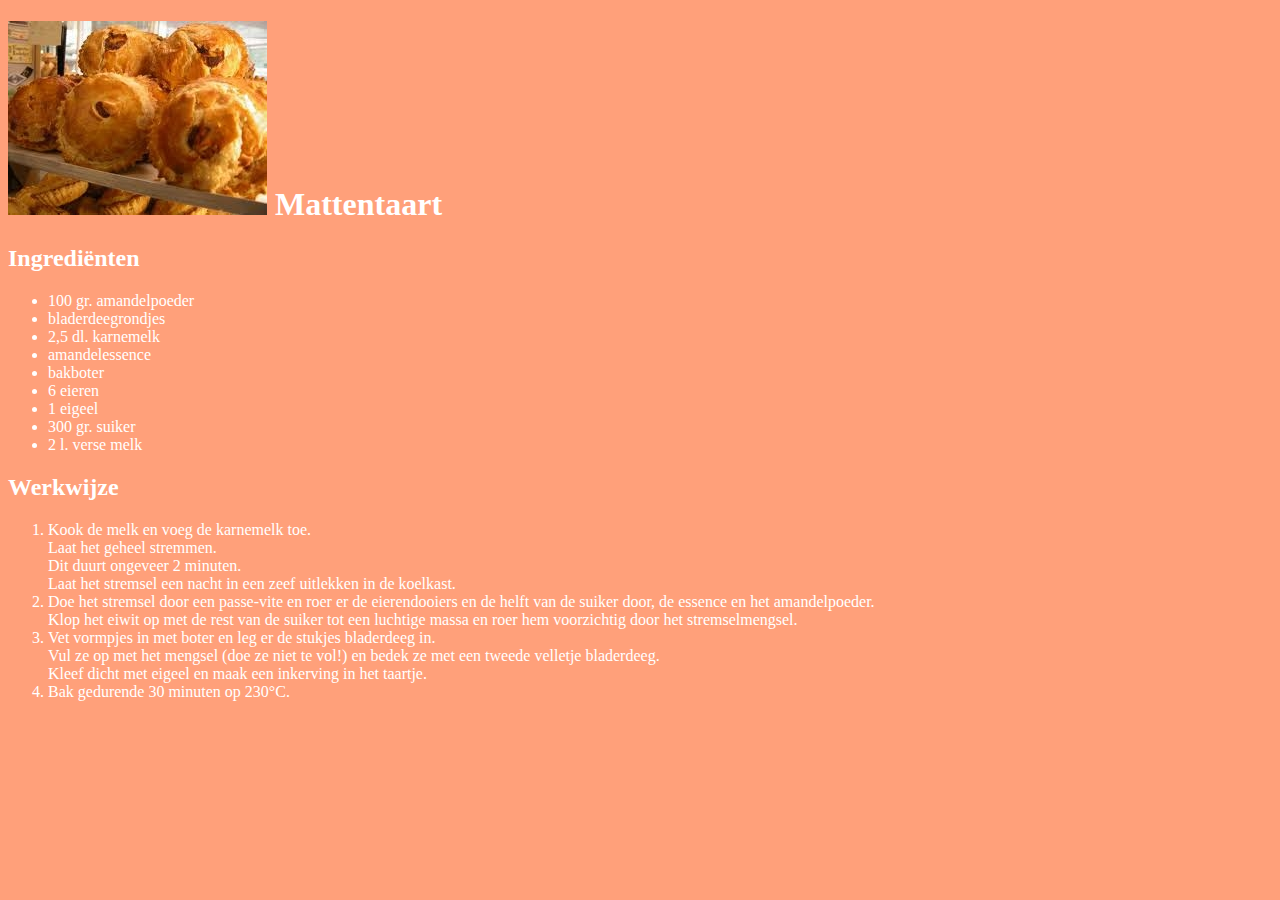
<file: mattentaart.html>
<!DOCTYPE html>
<html>
<head>
<meta charset="UTF-8">
<title>Mattentaart</title>
<link rel="stylesheet" href="default.css">
</head>
<body>
    <h1><img src="images/mattentaart.jpg" alt="mattentaart title=mattentaart"> Mattentaart</h1>
<h2>Ingrediënten</h2>
<ul>
<li>100 gr. amandelpoeder</li>
<li>bladerdeegrondjes</li>
<li>2,5 dl. karnemelk</li>
<li>amandelessence</li>
<li>bakboter</li>
<li>6 eieren</li>
<li>1 eigeel</li>
<li>300 gr. suiker</li>
<li>2 l. verse melk</li>
</ul>
<h2>Werkwijze</h2>
<ol>
<li>Kook de melk en voeg de karnemelk toe.<br>
Laat het geheel stremmen.<br>
Dit duurt ongeveer 2 minuten.<br>
Laat het stremsel een nacht in een zeef uitlekken in de koelkast.</li>
<li>Doe het stremsel door een passe-vite en roer er de eierendooiers en de helft van de suiker door, de essence en het amandelpoeder.<br>
Klop het eiwit op met de rest van de suiker tot een luchtige massa en roer hem voorzichtig door het stremselmengsel.</li>
<li>
Vet vormpjes in met boter en leg er de stukjes bladerdeeg in.<br>
Vul ze op met het mengsel (doe ze niet te vol!) en bedek ze met een tweede velletje bladerdeeg.<br>
Kleef dicht met eigeel en maak een inkerving in het taartje.</li>
<li>Bak gedurende 30 minuten op 230°C.</li>
</ol>
</body>
</html>
</file>
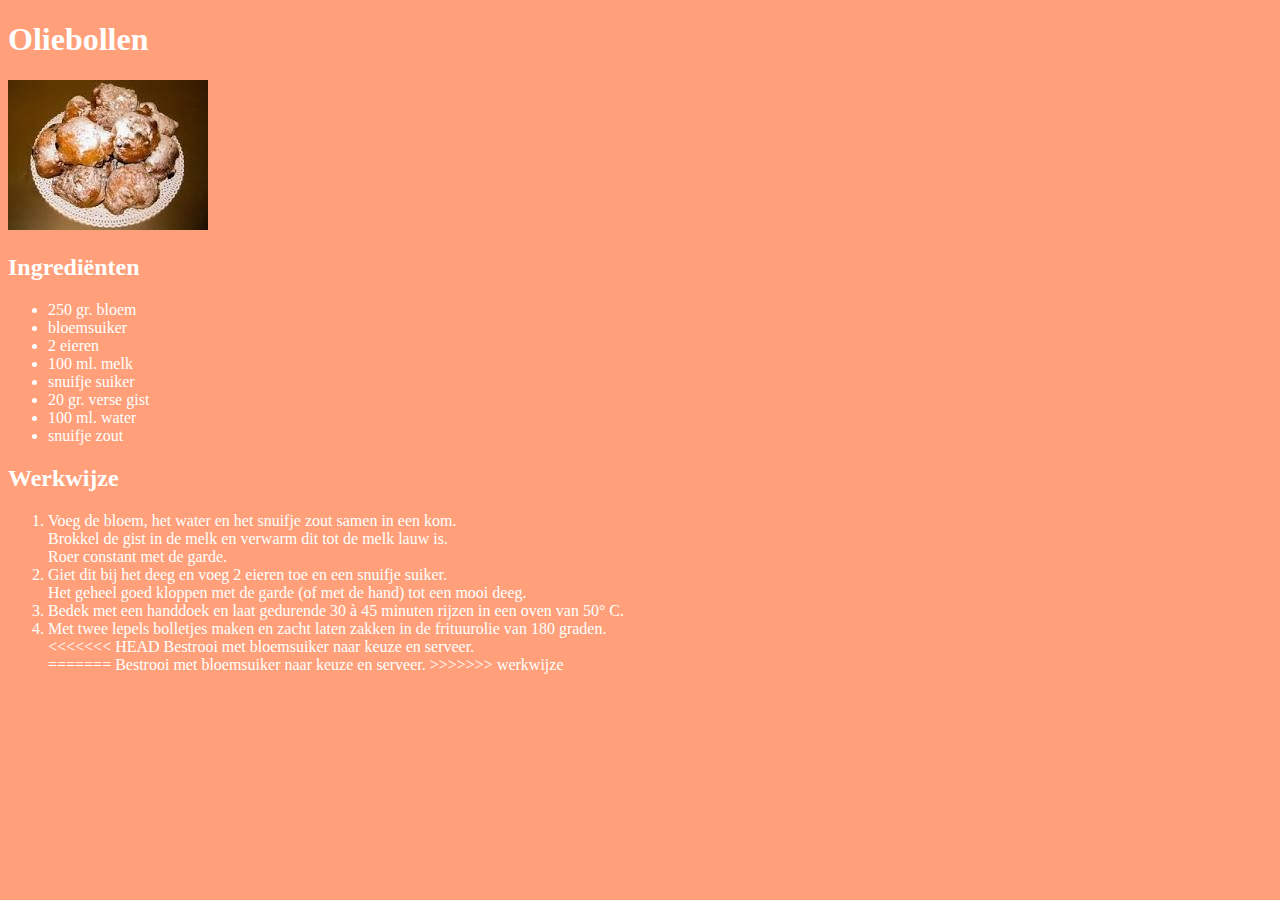
<file: oliebollen.html>
<!DOCTYPE html>
<html>
<head>
<meta charset="UTF-8">
<title>Oliebollen</title>
<link rel="stylesheet" href="default.css">
</head>
<body>
<h1>Oliebollen</h1>
<img src="images/oliebollen.jpg" alt="oliebollen">
<h2>Ingrediënten</h2>
<ul>
<li>250 gr. bloem</li>
<li>bloemsuiker</li>
<li>2 eieren</li>
<li>100 ml. melk</li>
<li>snuifje suiker</li>
<li>20 gr. verse gist</li>
<li>100 ml. water</li>
<li>snuifje zout</li>
</ul>
<h2>Werkwijze</h2>
<ol>
<li>Voeg de bloem, het water en het snuifje zout samen in een kom.<br>
Brokkel de gist in de melk en verwarm dit tot de melk lauw is.<br>
Roer constant met de garde.</li>
<li>Giet dit bij het deeg en voeg 2 eieren toe en een snuifje suiker.<br>
Het geheel goed kloppen met de garde (of met de hand) tot een mooi deeg.</li>
<li>Bedek met een handdoek en laat gedurende 30 à 45 minuten rijzen in een oven van 50° C.</li>
<li>Met twee lepels bolletjes maken en zacht laten zakken in de frituurolie van 180 graden.<br>
<<<<<<< HEAD
Bestrooi met bloemsuiker naar keuze en serveer.</li>
=======
Bestrooi met bloemsuiker naar keuze en serveer.</li>
>>>>>>> werkwijze
</ol>
</body>
</html>
</file>
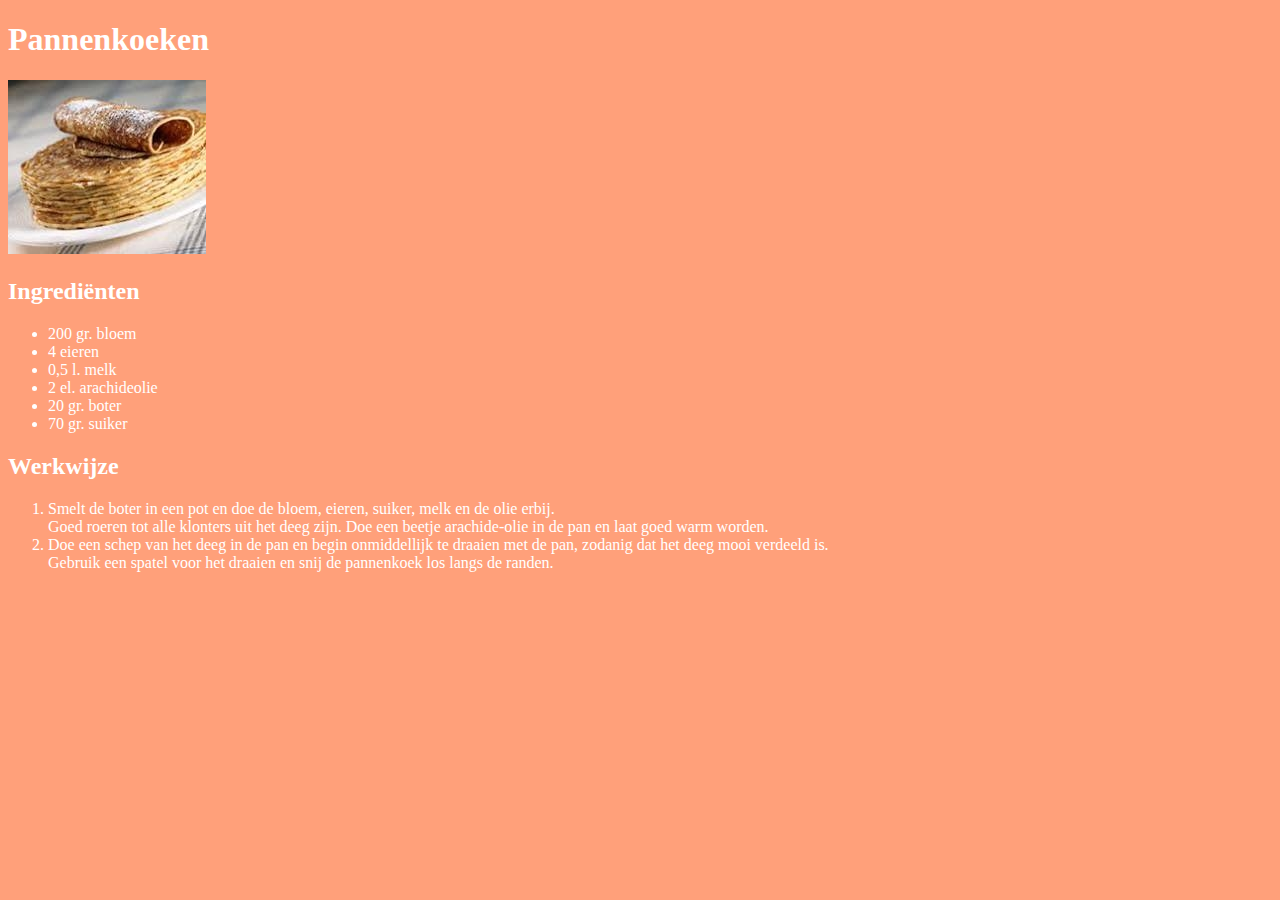
<file: pannenkoeken.html>
<!DOCTYPE html>
<html>
<head>
<meta charset="UTF-8">
<title>Pannenkoeken</title>
<link rel="stylesheet" href="default.css">
</head>
<body>
<h1>Pannenkoeken</h1>
<img src="images/pannenkoeken.jpg" alt="pannenkoeken">
<h2>Ingrediënten</h2>
<ul>
<li>200 gr. bloem</li>
<li>4 eieren</li>
<li>0,5 l. melk</li>
<li>2 el. arachideolie</li>
<li>20 gr. boter</li>
<li>70 gr. suiker</li>
</ul>
<h2>Werkwijze</h2>
<ol>
<li>Smelt de boter in een pot en doe de bloem, eieren, suiker, melk en de olie erbij.<br>
Goed roeren tot alle klonters uit het deeg zijn. Doe een beetje arachide-olie in de pan en laat goed warm worden.</li>
<li>Doe een schep van het deeg in de pan en begin onmiddellijk te draaien met de pan, zodanig dat het deeg mooi verdeeld is.<br>
Gebruik een spatel voor het draaien en snij de pannenkoek los langs de randen.</li>
</ol>
</body>
</html>
</file>
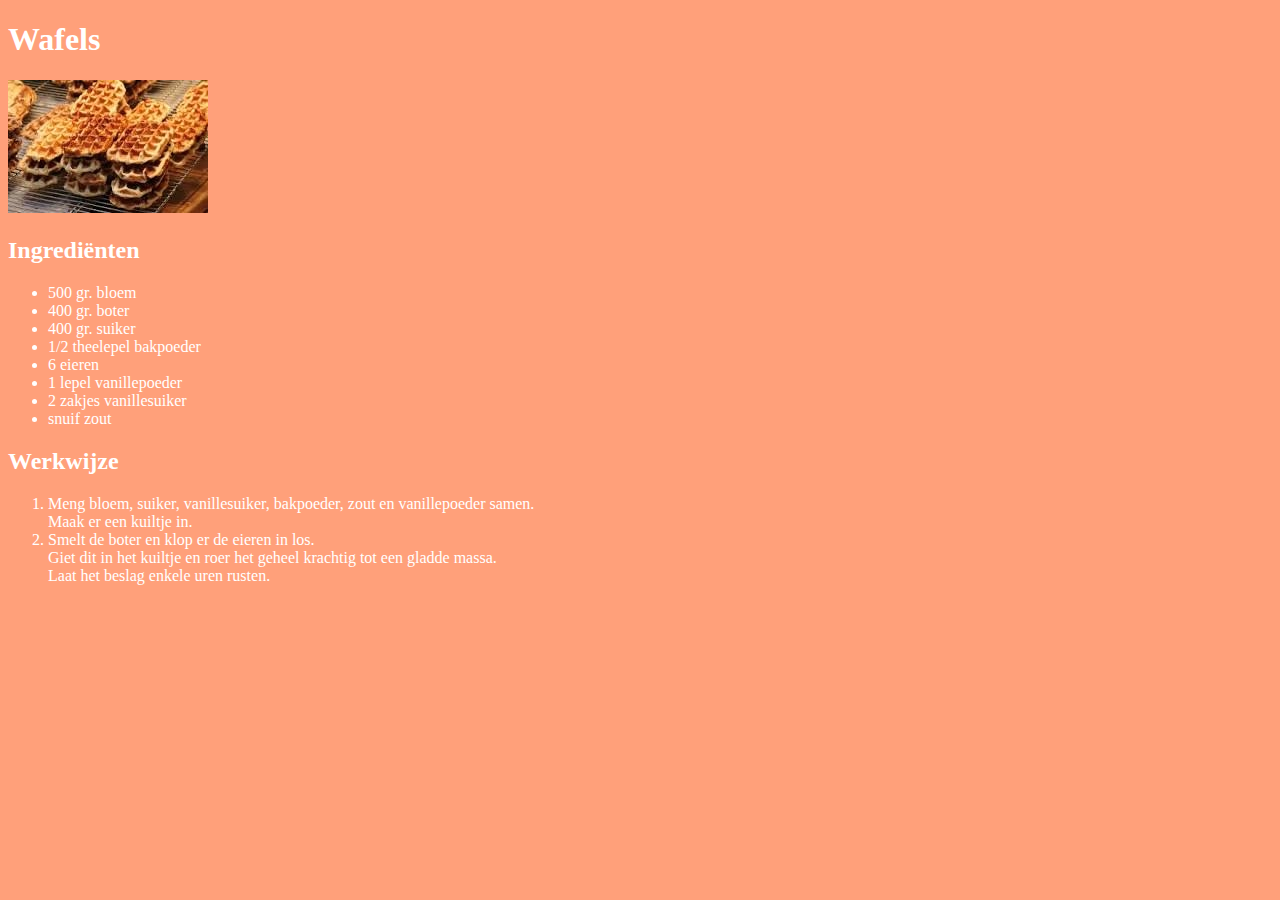
<file: wafels.html>
<!DOCTYPE html>
<html>
<head>
<meta charset="UTF-8">
<title>Wafels</title>
<link rel="stylesheet" href="default.css">
</head>
<body>
<h1>Wafels</h1>
<img src="images/wafels.jpg" alt="wafels">
<h2>Ingrediënten</h2>
<ul>
<li>500 gr. bloem</li>
<li>400 gr. boter</li>
<li>400 gr. suiker</li>
<li>1/2 theelepel bakpoeder</li>
<li>6 eieren</li>
<li>1 lepel vanillepoeder</li>
<li>2 zakjes vanillesuiker</li>
<li>snuif zout</li>
</ul>
<h2>Werkwijze</h2>
<ol>
<li>Meng bloem, suiker, vanillesuiker, bakpoeder, zout en vanillepoeder samen.<br>
Maak er een kuiltje in.</li>
<li>Smelt de boter en klop er de eieren in los.<br>
Giet dit in het kuiltje en roer het geheel krachtig tot een gladde massa.<br>
Laat het beslag enkele uren rusten.</li>
</ol>
</body>
</html>
</file>
<file: default.css>
body {
	font-family: verdana;
        background-color: lightsalmon;
	color: white;
}
</file>
